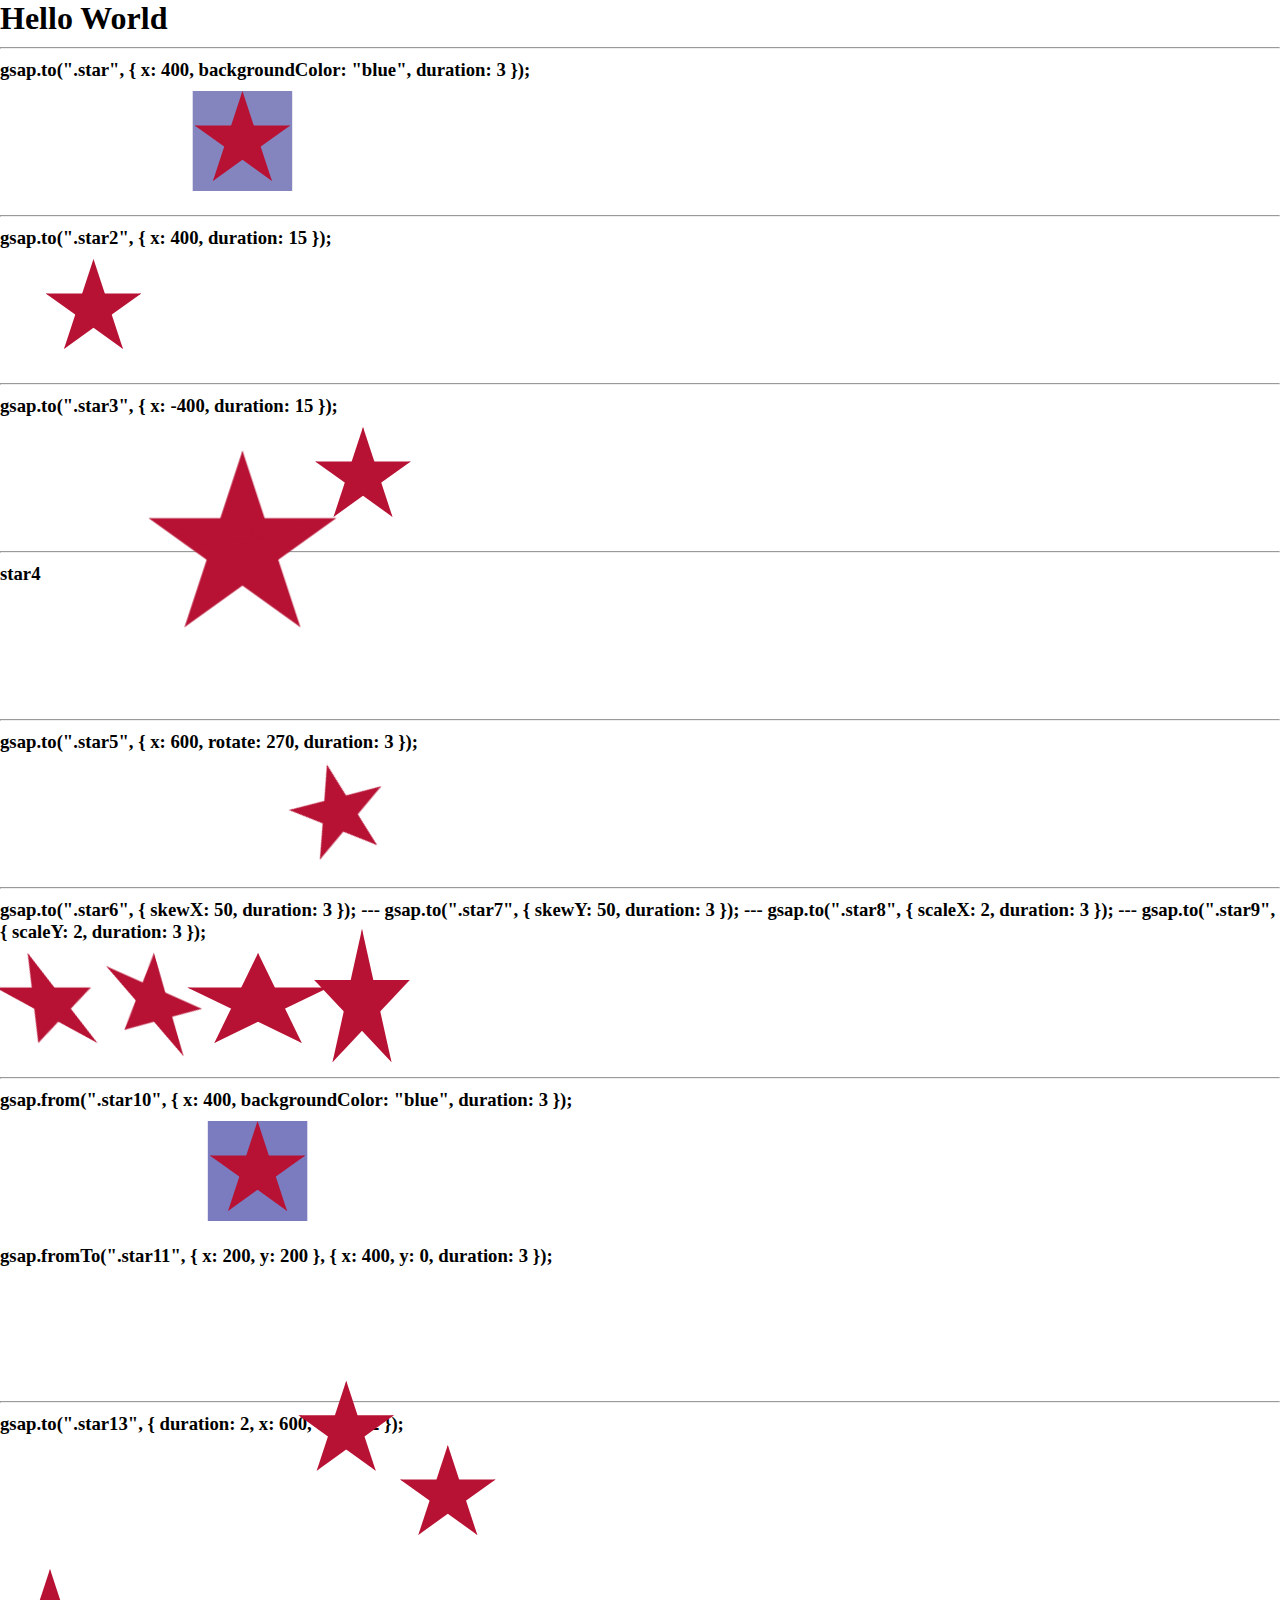
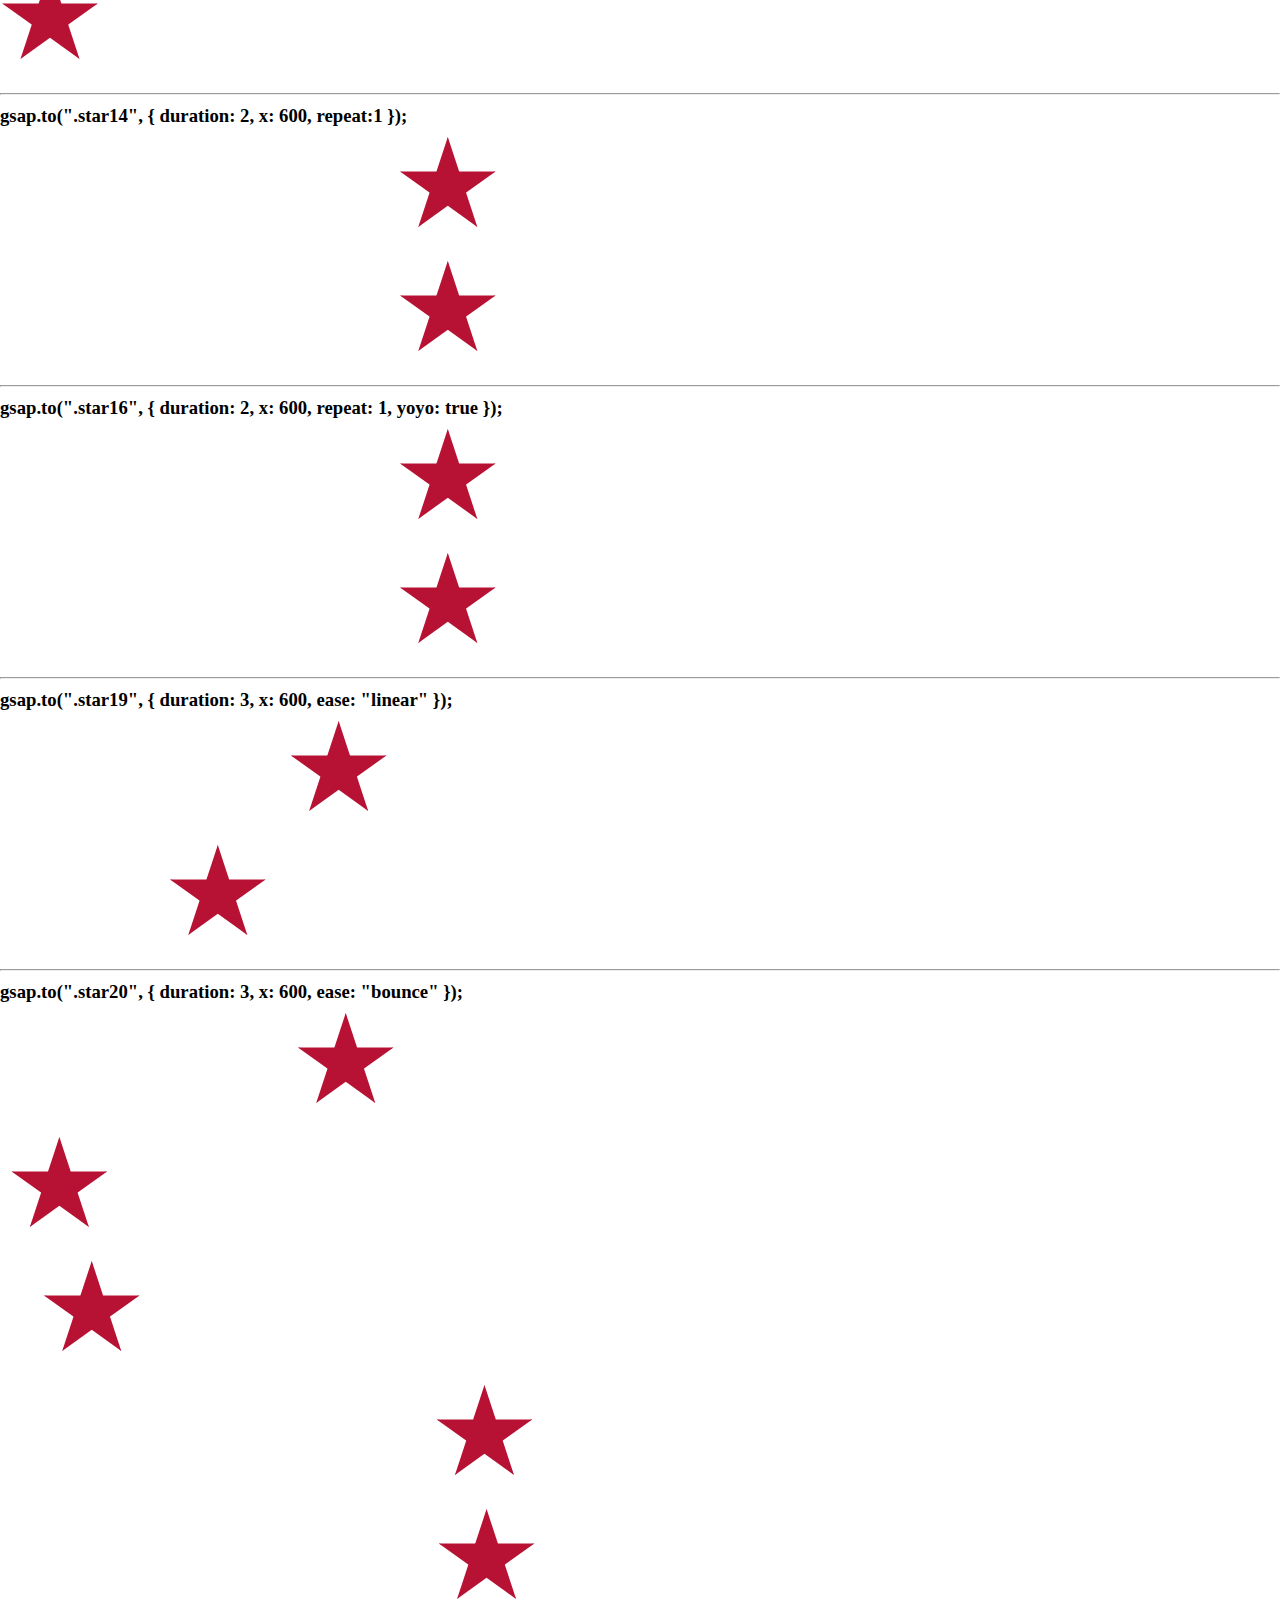
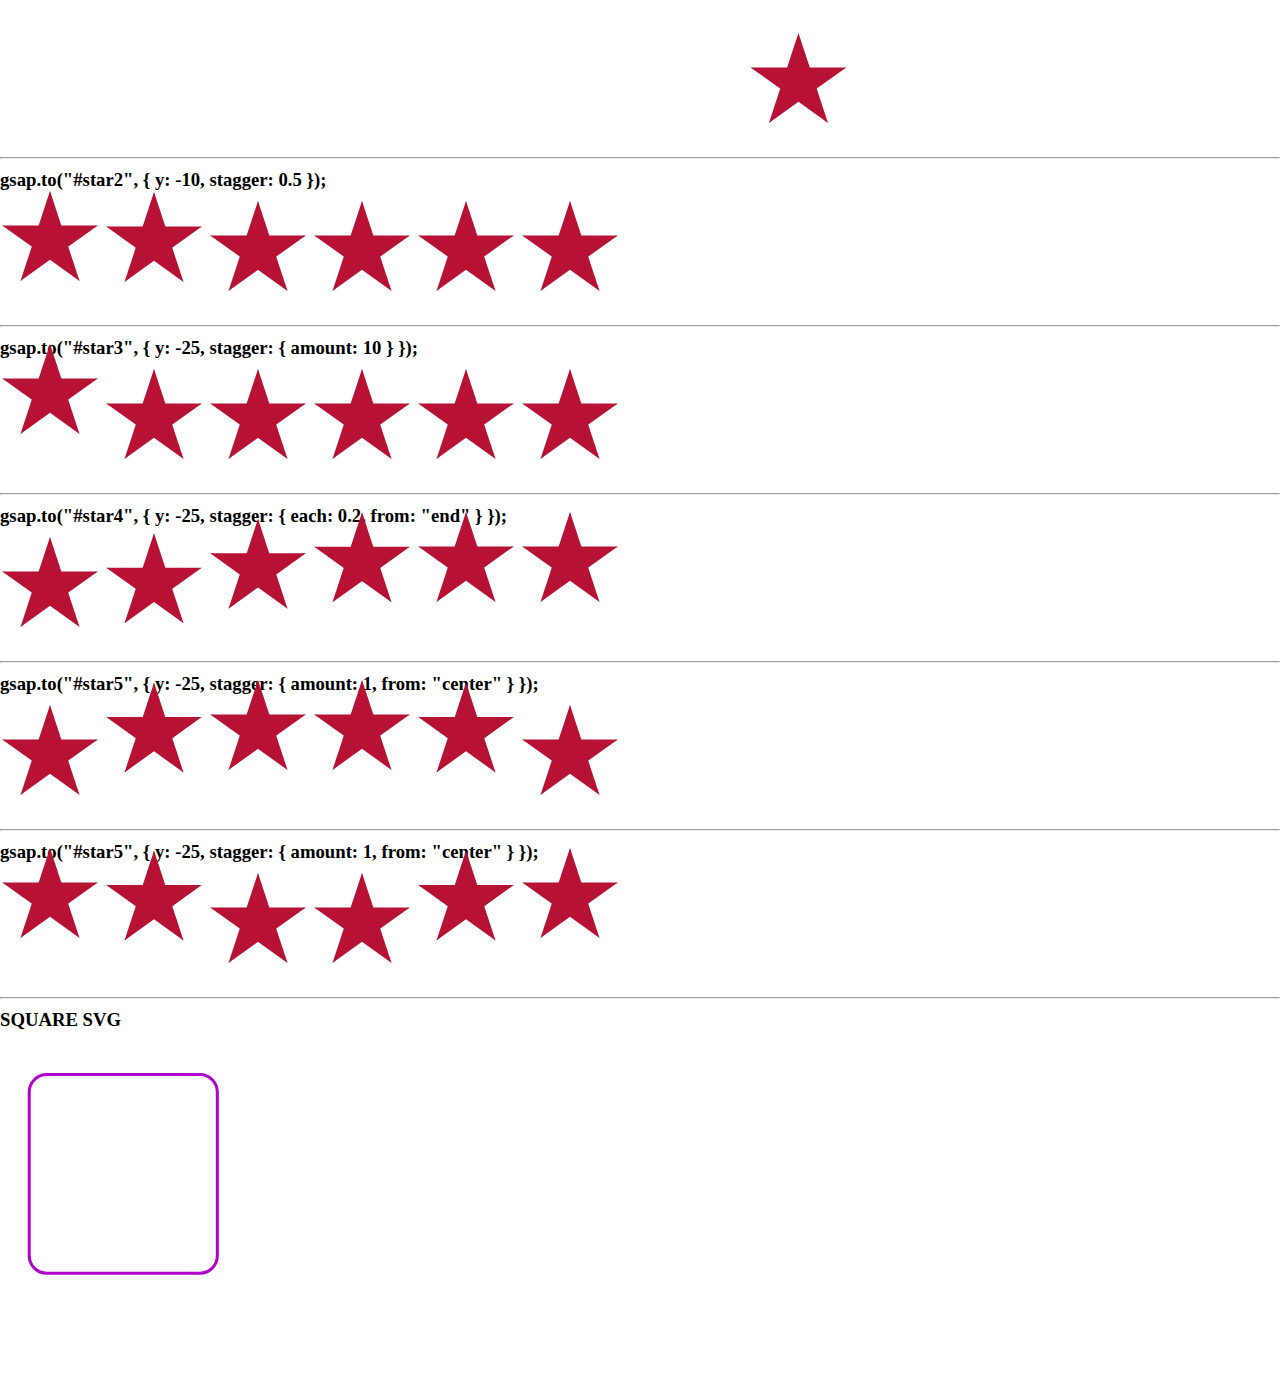
<file: Index.html>
<!DOCTYPE html>
<html lang="en">
  <head>
    <meta charset="UTF-8" />
    <meta name="viewport" content="width=device-width, initial-scale=1.0" />
    <script src="https://cdn.jsdelivr.net/npm/gsap@3.12.5/dist/gsap.min.js"></script>
    <link rel="stylesheet" href="styles.css" />
    <title>Animation Examples</title>
  </head>
  <body>
    <h1>Hello World</h1>
    <hr />
    <h3>gsap.to(".star", { x: 400, backgroundColor: "blue", duration: 3 });</h3>
    <div>
      <img
        src="images/Flag_of_California_Star.svg"
        alt="star"
        id="star"
        class="star"
      />
    </div>
    <hr />
    <h3>gsap.to(".star2", { x: 400, duration: 15 });</h3>
    <div>
      <img
        src="images/Flag_of_California_Star.svg"
        alt="star"
        id="star"
        class="star2"
      />
    </div>
    <hr />
    <h3>gsap.to(".star3", { x: -400, duration: 15 });</h3>
    <div>
      <img
        src="images/Flag_of_California_Star.svg"
        alt="star"
        id="star"
        class="star3"
      />
    </div>
    <hr />
    <h3>star4</h3>
    <div>
      <img
        src="images/Flag_of_California_Star.svg"
        alt="star"
        id="star"
        class="star4"
      />
    </div>
    <hr />
    <h3>gsap.to(".star5", { x: 600, rotate: 270, duration: 3 });</h3>
    <div>
      <img
        src="images/Flag_of_California_Star.svg"
        alt="star"
        id="star"
        class="star5"
      />
    </div>
    <hr />
    <h3>
      gsap.to(".star6", { skewX: 50, duration: 3 }); --- gsap.to(".star7", {
      skewY: 50, duration: 3 }); --- gsap.to(".star8", { scaleX: 2, duration: 3
      }); --- gsap.to(".star9", { scaleY: 2, duration: 3 });
    </h3>
    <div>
      <img
        src="images/Flag_of_California_Star.svg"
        alt="star"
        id="star"
        class="star6"
      />
      <img
        src="images/Flag_of_California_Star.svg"
        alt="star"
        id="star"
        class="star7"
      />
      <img
        src="images/Flag_of_California_Star.svg"
        alt="star"
        id="star"
        class="star8"
      />
      <img
        src="images/Flag_of_California_Star.svg"
        alt="star"
        id="star"
        class="star9"
      />
    </div>

    <hr />
    <h3>
      gsap.from(".star10", { x: 400, backgroundColor: "blue", duration: 3 });
    </h3>
    <div>
      <img
        src="images/Flag_of_California_Star.svg"
        alt="star"
        id="star"
        class="star10"
      />
    </div>
    <h3>
      gsap.fromTo(".star11", { x: 200, y: 200 }, { x: 400, y: 0, duration: 3 });
    </h3>
    <div>
      <img
        src="images/Flag_of_California_Star.svg"
        alt="star"
        id="star"
        class="star11"
      />
    </div>
    <hr />
    <h3>gsap.to(".star13", { duration: 2, x: 600, delay: 2 });</h3>
    <div>
      <img
        src="images/Flag_of_California_Star.svg"
        alt="star"
        id="star"
        class="star12"
      />
    </div>
    <div>
      <img
        src="images/Flag_of_California_Star.svg"
        alt="star"
        id="star"
        class="star13"
      />
    </div>

    <hr />
    <h3>gsap.to(".star14", { duration: 2, x: 600, repeat:1 });</h3>
    <div>
      <img
        src="images/Flag_of_California_Star.svg"
        alt="star"
        id="star"
        class="star14"
      />
    </div>
    <div>
      <img
        src="images/Flag_of_California_Star.svg"
        alt="star"
        id="star"
        class="star15"
      />
    </div>
    <hr />
    <h3>gsap.to(".star16", { duration: 2, x: 600, repeat: 1, yoyo: true });</h3>
    <div>
      <img
        src="images/Flag_of_California_Star.svg"
        alt="star"
        id="star"
        class="star16"
      />
    </div>
    <div>
      <img
        src="images/Flag_of_California_Star.svg"
        alt="star"
        id="star"
        class="star17"
      />
    </div>
    <hr />
    <h3>gsap.to(".star19", { duration: 3, x: 600, ease: "linear" });</h3>
    <div>
      <img
        src="images/Flag_of_California_Star.svg"
        alt="star"
        id="star"
        class="star18"
      />
    </div>
    <div>
      <img
        src="images/Flag_of_California_Star.svg"
        alt="star"
        id="star"
        class="star19"
      />
    </div>
    <hr />
    <h3>gsap.to(".star20", { duration: 3, x: 600, ease: "bounce" });</h3>
    <div>
      <img
        src="images/Flag_of_California_Star.svg"
        alt="star"
        id="star"
        class="star20"
      />
    </div>
    <div>
      <img
        src="images/Flag_of_California_Star.svg"
        alt="star"
        id="star"
        class="star21"
      />
    </div>
    <div>
      <img
        src="images/Flag_of_California_Star.svg"
        alt="star"
        id="star"
        class="star22"
      />
    </div>
    <div>
      <img
        src="images/Flag_of_California_Star.svg"
        alt="star"
        id="star"
        class="star23"
      />
    </div>
    <div>
      <img
        src="images/Flag_of_California_Star.svg"
        alt="star"
        id="star"
        class="star24"
      />
    </div>
    <div>
      <img
        src="images/Flag_of_California_Star.svg"
        alt="star"
        id="star"
        class="star25"
      />
    </div>
    <hr />
    <h3>gsap.to("#star2", { y: -10, stagger: 0.5 });</h3>
    <div>
      <img
        src="images/Flag_of_California_Star.svg"
        alt="star"
        id="star2"
        class="star26"
      />
      <img
        src="images/Flag_of_California_Star.svg"
        alt="star"
        id="star2"
        class="star27"
      />
      <img
        src="images/Flag_of_California_Star.svg"
        alt="star"
        id="star2"
        class="star28"
      />
      <img
        src="images/Flag_of_California_Star.svg"
        alt="star"
        id="star2"
        class="star29"
      />
      <img
        src="images/Flag_of_California_Star.svg"
        alt="star"
        id="star2"
        class="star30"
      />
      <img
        src="images/Flag_of_California_Star.svg"
        alt="star"
        id="star2"
        class="star31"
      />
    </div>
    <hr />
    <h3>gsap.to("#star3", { y: -25, stagger: { amount: 10 } });</h3>
    <div>
      <img
        src="images/Flag_of_California_Star.svg"
        alt="star"
        id="star3"
        class="star32"
      />
      <img
        src="images/Flag_of_California_Star.svg"
        alt="star"
        id="star3"
        class="star33"
      />
      <img
        src="images/Flag_of_California_Star.svg"
        alt="star"
        id="star3"
        class="star34"
      />
      <img
        src="images/Flag_of_California_Star.svg"
        alt="star"
        id="star3"
        class="star35"
      />
      <img
        src="images/Flag_of_California_Star.svg"
        alt="star"
        id="star3"
        class="star36"
      />
      <img
        src="images/Flag_of_California_Star.svg"
        alt="star"
        id="star3"
        class="star37"
      />
    </div>
    <hr />
    <h3>gsap.to("#star4", { y: -25, stagger: { each: 0.2, from: "end" } });</h3>
    <div>
      <img
        src="images/Flag_of_California_Star.svg"
        alt="star"
        id="star4"
        class="star38"
      />
      <img
        src="images/Flag_of_California_Star.svg"
        alt="star"
        id="star4"
        class="star39"
      />
      <img
        src="images/Flag_of_California_Star.svg"
        alt="star"
        id="star4"
        class="star40"
      />
      <img
        src="images/Flag_of_California_Star.svg"
        alt="star"
        id="star4"
        class="star41"
      />
      <img
        src="images/Flag_of_California_Star.svg"
        alt="star"
        id="star4"
        class="star42"
      />
      <img
        src="images/Flag_of_California_Star.svg"
        alt="star"
        id="star4"
        class="star43"
      />
    </div>
    <hr />
    <h3>
      gsap.to("#star5", { y: -25, stagger: { amount: 1, from: "center" } });
    </h3>
    <div>
      <img
        src="images/Flag_of_California_Star.svg"
        alt="star"
        id="star5"
        class="star44"
      />
      <img
        src="images/Flag_of_California_Star.svg"
        alt="star"
        id="star5"
        class="star45"
      />
      <img
        src="images/Flag_of_California_Star.svg"
        alt="star"
        id="star5"
        class="star46"
      />
      <img
        src="images/Flag_of_California_Star.svg"
        alt="star"
        id="star5"
        class="star47"
      />
      <img
        src="images/Flag_of_California_Star.svg"
        alt="star"
        id="star5"
        class="star48"
      />
      <img
        src="images/Flag_of_California_Star.svg"
        alt="star"
        id="star5"
        class="star49"
      />
    </div>
    <hr />
    <h3>
      gsap.to("#star5", { y: -25, stagger: { amount: 1, from: "center" } });
    </h3>
    <div>
      <img
        src="images/Flag_of_California_Star.svg"
        alt="star"
        id="star6"
        class="star50"
      />
      <img
        src="images/Flag_of_California_Star.svg"
        alt="star"
        id="star6"
        class="star51"
      />
      <img
        src="images/Flag_of_California_Star.svg"
        alt="star"
        id="star6"
        class="star52"
      />
      <img
        src="images/Flag_of_California_Star.svg"
        alt="star"
        id="star6"
        class="star53"
      />
      <img
        src="images/Flag_of_California_Star.svg"
        alt="star"
        id="star6"
        class="star54"
      />
      <img
        src="images/Flag_of_California_Star.svg"
        alt="star"
        id="star6"
        class="star55"
      />
    </div>
    <hr />
    <h3>SQUARE SVG</h3>
    <div>
      <img src="images/Square.svg" alt="square" id="square" class="square" />
    </div>
    <script src="script.js"></script>
  </body>
</html>
</file>
<file: styles.css>
* {
  margin: 0;
  padding: 0;
  margin-bottom: 10px;
}

#star {
  width: 100px;
  height: 100px;
}

#star2 {
  width: 100px;
  height: 100px;
}
#star3 {
  width: 100px;
  height: 100px;
}
#star4 {
  width: 100px;
  height: 100px;
}
#star5 {
  width: 100px;
  height: 100px;
}
#star6 {
  width: 100px;
  height: 100px;
}
#star7 {
  width: 100px;
  height: 100px;
}
.star3 {
  translate: 400px;
}
.square {
  width: 300px;
  height: 300px;
}
</file>
